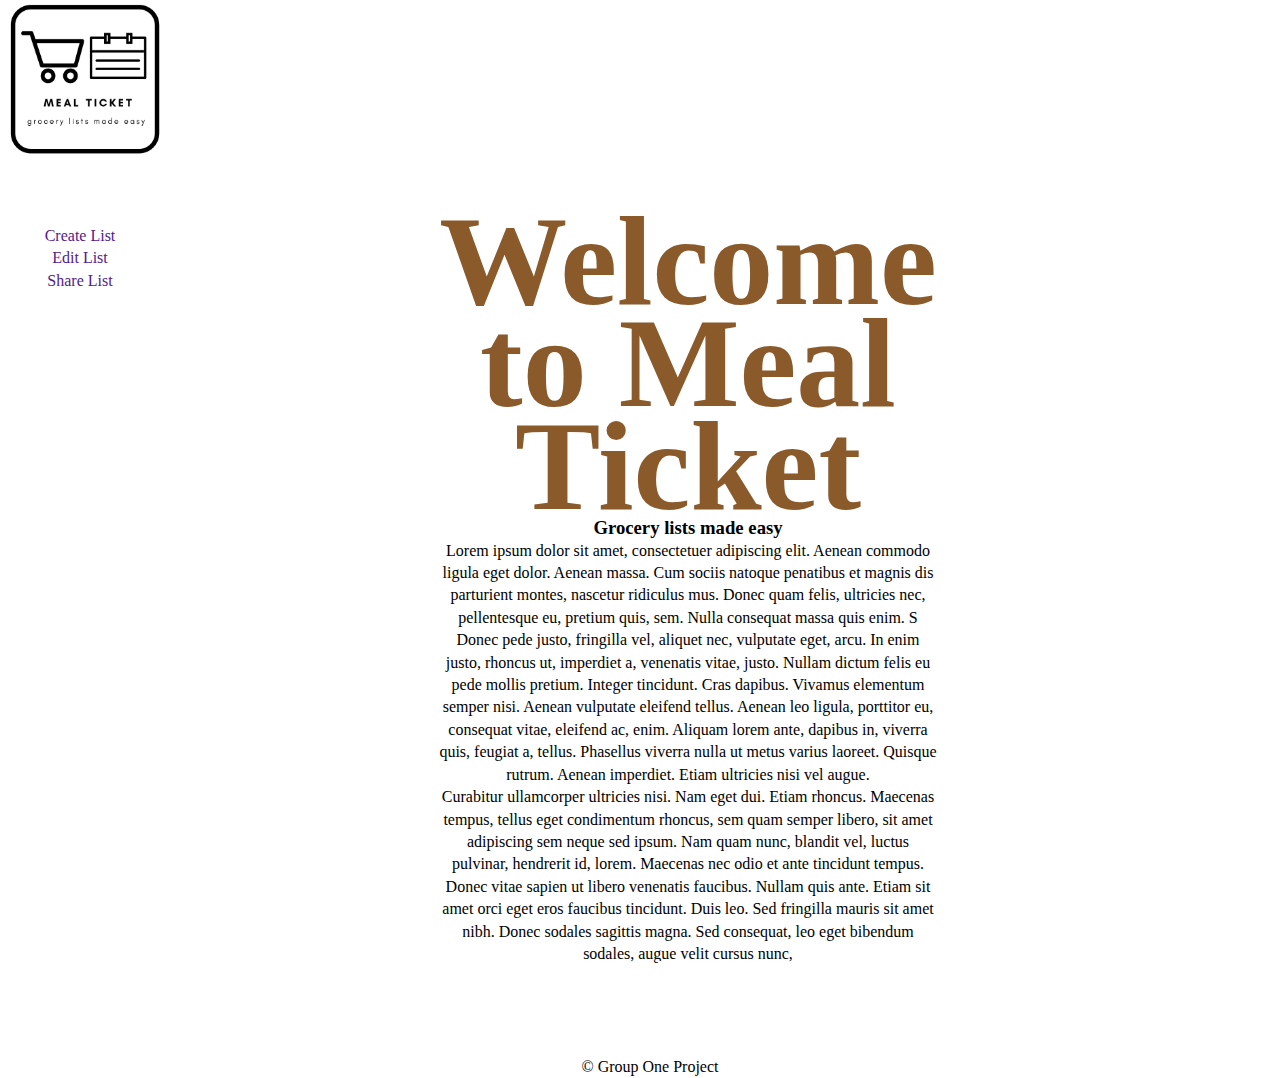
<file: index.html>
<!DOCTYPE html>
<html>
<head>
<title></title>
	<link rel="stylesheet" type="text/css" href="css/styles.css">
</head>
<body>

	<div class = "wrapper">
	<header>
		<img class ="mealticket" src="images/mealticket.png"/>
		</header>
		
	
		<aside>
		<nav>
			<ul>
			<li><a href="">Create List</a></li>
				<li><a href="">Edit List</a></li>
				<li><a href="">Share List</a></li>
			</ul>
			</nav>
		</aside>
		<div class="main">
		<h1>Welcome to Meal Ticket</h1>
			<h3>Grocery lists made easy </h3>
			<p>Lorem ipsum dolor sit amet, consectetuer adipiscing elit. Aenean commodo ligula eget dolor. Aenean massa. Cum sociis natoque penatibus et magnis dis parturient montes, nascetur ridiculus mus. Donec quam felis, ultricies nec, pellentesque eu, pretium quis, sem. Nulla consequat massa quis enim. S<p>Donec pede justo, fringilla vel, aliquet nec, vulputate eget, arcu. In enim justo, rhoncus ut, imperdiet a, venenatis vitae, justo. Nullam dictum felis eu pede mollis pretium. Integer tincidunt. Cras dapibus. Vivamus elementum semper nisi. Aenean vulputate eleifend tellus. Aenean leo ligula, porttitor eu, consequat vitae, eleifend ac, enim. Aliquam lorem ante, dapibus in, viverra quis, feugiat a, tellus. Phasellus viverra nulla ut metus varius laoreet. Quisque rutrum. Aenean imperdiet. Etiam ultricies nisi vel augue.</p> Curabitur ullamcorper ultricies nisi. Nam eget dui. Etiam rhoncus. Maecenas tempus, tellus eget condimentum rhoncus, sem quam semper libero, sit amet adipiscing sem neque sed ipsum. Nam quam nunc, blandit vel, luctus pulvinar, hendrerit id, lorem. Maecenas nec odio et ante tincidunt tempus. <p>Donec vitae sapien ut libero venenatis faucibus. Nullam quis ante. Etiam sit amet orci eget eros faucibus tincidunt. Duis leo. Sed fringilla mauris sit amet nibh. Donec sodales sagittis magna. Sed consequat, leo eget bibendum sodales, augue velit cursus nunc, </p>
			
			<div class="a2a_kit a2a_kit_size_32 a2a_default_style">
<a class="a2a_dd" href="https://www.addtoany.com/share"></a>
<a class="a2a_button_email"></a>
<a class="a2a_button_whatsapp"></a>
<a class="a2a_button_copy_link"></a>
<a class="a2a_button_sms"></a>
</div>
<script async src="https://static.addtoany.com/menu/page.js"></script>
		</div>
		
		<footer>
		&copy; Group One Project 
		</footer>
	
	</div>
</body>
</html>
</file>
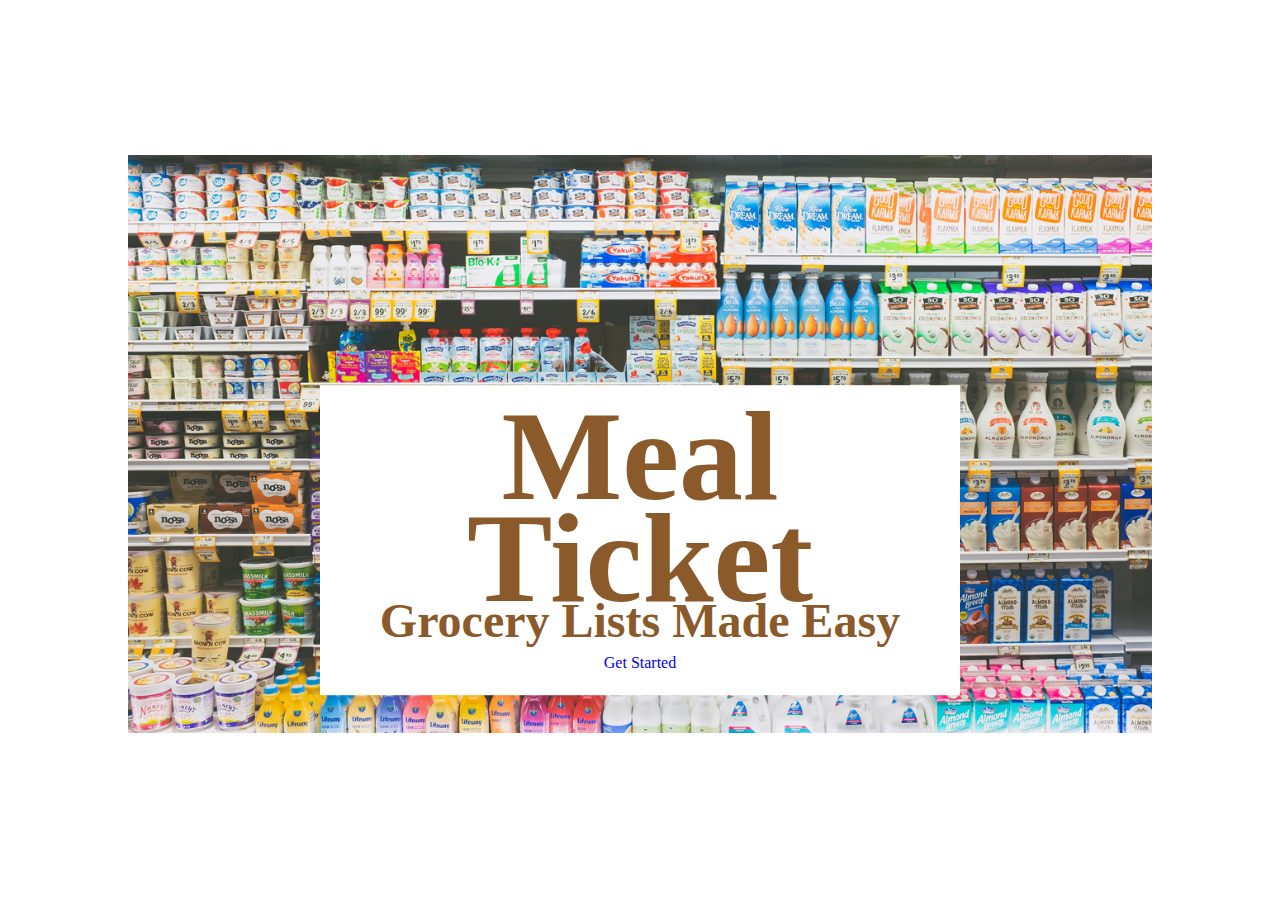
<file: splash.html>
<!DOCTYPE html>
<html>
<head>
	<title></title>
	<link rel="stylesheet" type="text/css" href="css/styles.css">
	</head>
	
	<body>
		<div class ="mealticket2" img src="images/mealticket.png"></div>
	<img class="drinks" src="images/drinks.jpg"/>
		<div class="center">
		<h1>Meal Ticket</h1>
			<h2>Grocery Lists Made Easy</h2>
		
		<div class="enter">
			<a href="index.html">Get Started</a>
			</div>	
			
		</div>
	</body>
</html>
</file>
<file: css/styles.css>
/*header, section, nav, footer, aside {
	display: block;
}*/

body {
	color: #000;
	background-color: #fff;
	background-position: center;
	font-family: Georgia, Times, serif;
	line-height: 1.4em;
	margin: 0px;
	height: 100%;
	background-image: url("http://themcmorrislife.com/wood.jpg");
	
}

* {
	margin: 0;
	padding: 0;
}

.wrapper {
	height: 100%;
	overflow: hidden;
}

header {
	top: 0;
	height: 150px;
	background-image: url("http://themcmorrislife.com/AD320_ShoppingList-master/AD320_ShoppingList-master/images/grocery.jpg");
}


nav {
	width: 170px;
	float: left;
	height: 100%;
	background: #fff;
	text-align: center;
	padding-top: 70px;
}

.mealticket {
	left: 0;
	width: 170px;
	height: 170px;
}

.mealticket2 {
	left: 0;
	width: 120px;
	height: 120px;
}


.drinks{
	display: block;
	margin-left: auto;
	margin-right: auto;
	width: 80%;
	padding: 35px;
}

.center{
	position: absolute;
	top: 60%;
	left: 50%;
	transform: translate(-50%, -50%);
	text-align: center;
	background-color: #fff;
	padding: 20px;
}

nav ul{
	margin: 0px;
	padding: 5px 0px 5px 30px;
}

nav li {
	display: inline;
	margin-right: 40px;
}

 a{
	text-decoration: none;
	background-color: #fff;
	padding: 6px;
}

a:hover{
	background-color: #555;
}

a:active: {
	background-color: #000;
}

h1{
	font-size: 8em;
	line-height: 80%;
	color: #8b5a2b;
		font-family: Baskerville,Baskerville Old Face,Hoefler Text,Garamond,Times New Roman,serif; 
}

h2{
	font-size: 3em;
	color:  	#8b5a2b;
}

/*aside{
	width: 330px;
	height: 100px;
	float: left;
	padding: 0px 0px 0px 20px;
}*/

.main{
	margin-left: 378px;
	min-height: 100%;
	padding: 60px;
	width: 500px;
	text-align: center;
	background-color: #fff;
}

.enter{
	display: inline-block;
	padding-top: 20px;
}

footer{
	padding: 8px 0px 0px 20px;
	text-align: center;
	top: 82px;
}
</file>
